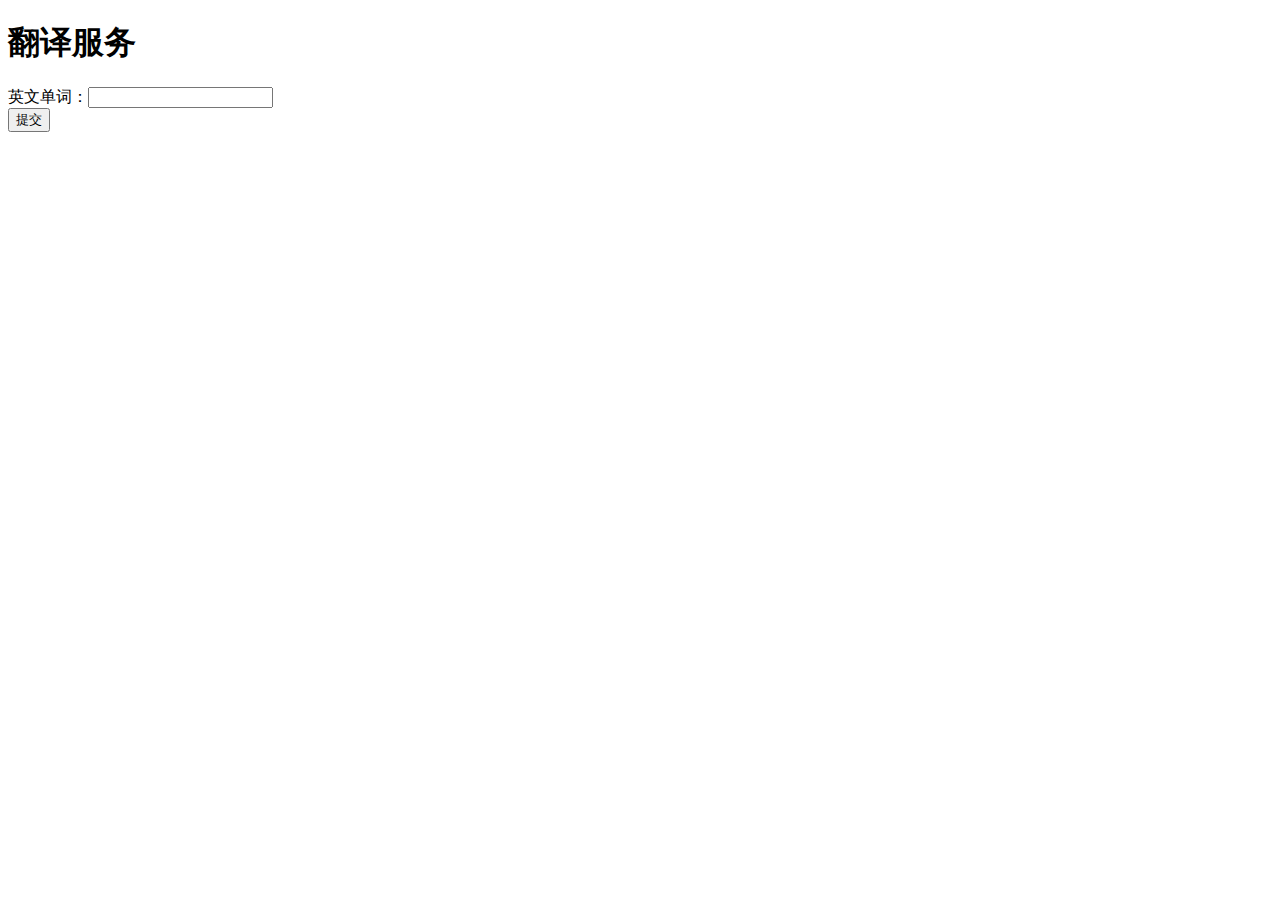
<file: 项目3：简易服务器/webapps/dictionary/index.html>
<!DOCTYPE html>
<html>
<head>
    <meta charset="UTF-8">
    <title>英文翻译中文</title>
</head>
<body>
<h1>翻译服务</h1>
<form method="get" action="translate">
    英文单词：<input type="text" name="english"><br>
    <button type="submit">提交</button>
</form>

</body>
</html>
</file>
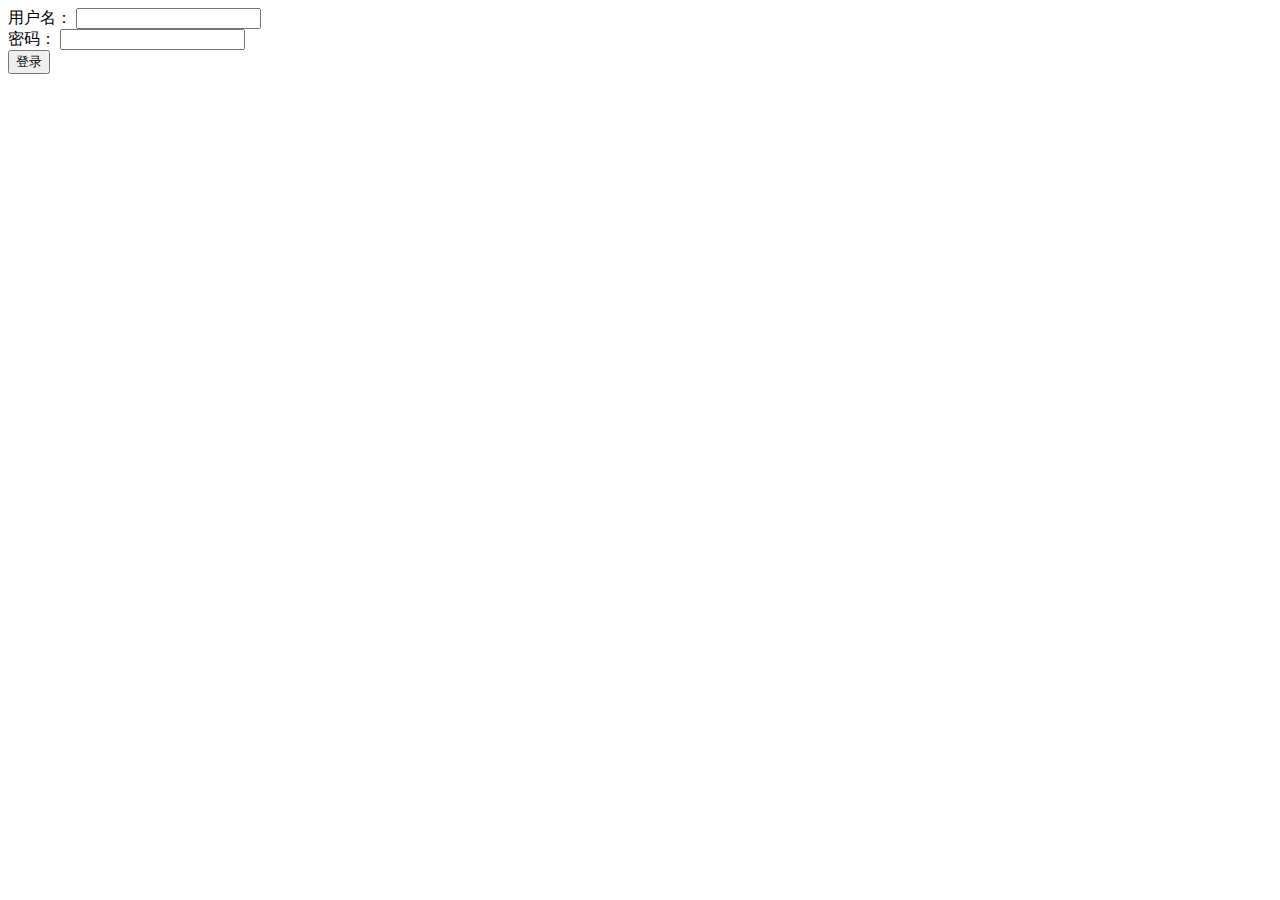
<file: 项目3：简易服务器/webapps/dictionary/login.html>
<!DOCTYPE html>
<html>
<head>
    <meta charset="UTF-8">
    <title>登录</title>
</head>
<body>
<form method="get" action="login-action">
    用户名： <input type="text" name="username"><br>
    密码： <input type="password" name="password"><br>
    <button type="submit">登录</button>
</form>

</body>
</html>
</file>
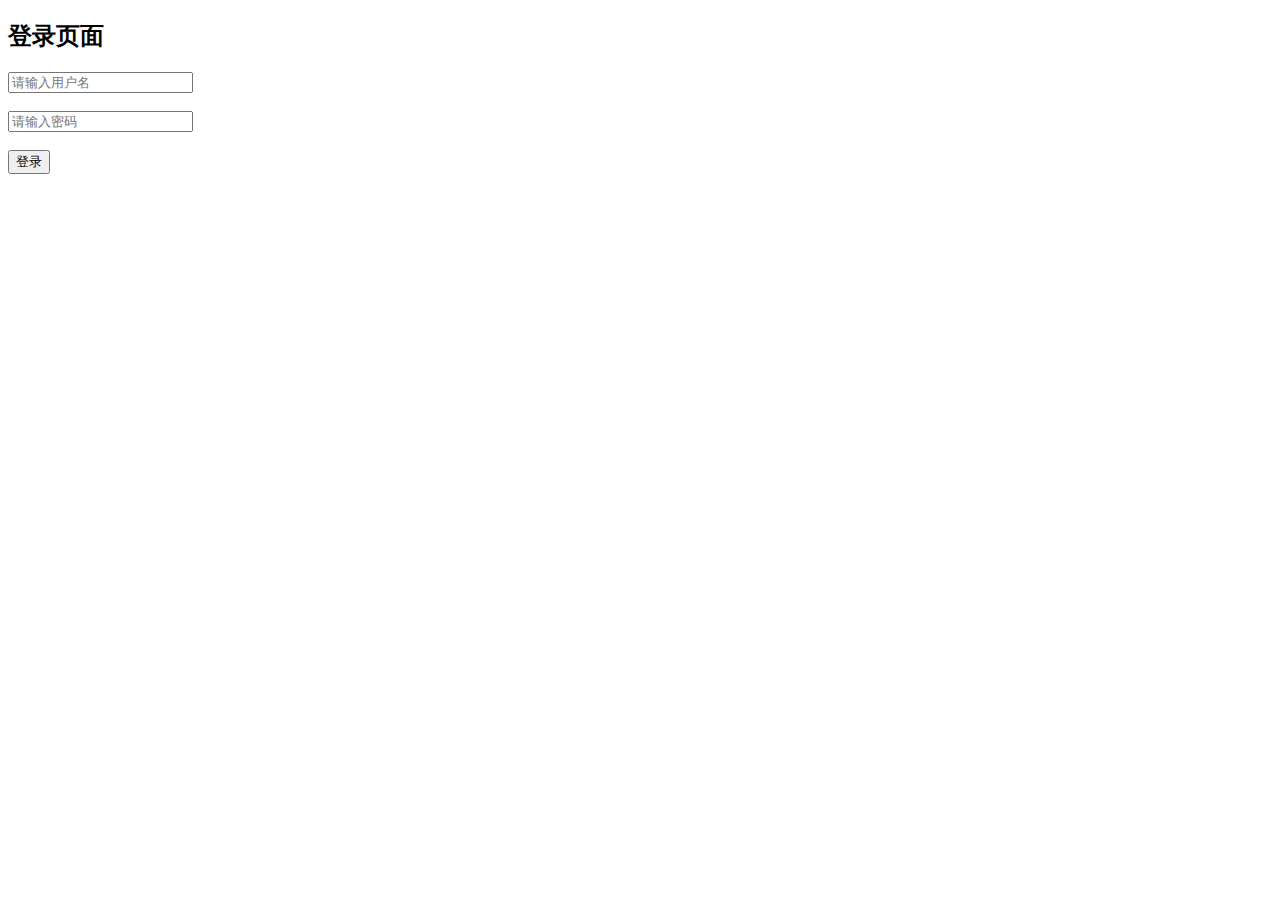
<file: 项目1：个人博客/src/main/webapp（前端代码）/view/login.html>
<!DOCTYPE html>
<html lang="en">
<head>
    <meta charset="UTF-8">
    <title>登录页面</title>
    <script type="text/javascript" src="../static/jquery/jquery-1.12.4.js"></script>
    <script type="text/javascript" src="../js/app.js"></script>
</head>
<body>
<h2>登录页面</h2>
    <!--action为上下文路径,enctype为表单提交格式-->
    <form id="login_form" method="post" action="../login" enctype="application/x-www-form-urlencoded">
        <!--text表示文本框，name表示发请求数据的键值对，placeholder表示水印-->
        <input id="username" type="text" name="username" placeholder="请输入用户名"><br><br>
        <input id="password" type="password" name="password" placeholder="请输入密码"><br><br>
        <input type="submit" value="登录">
    </form>
</body>
</html>
</file>
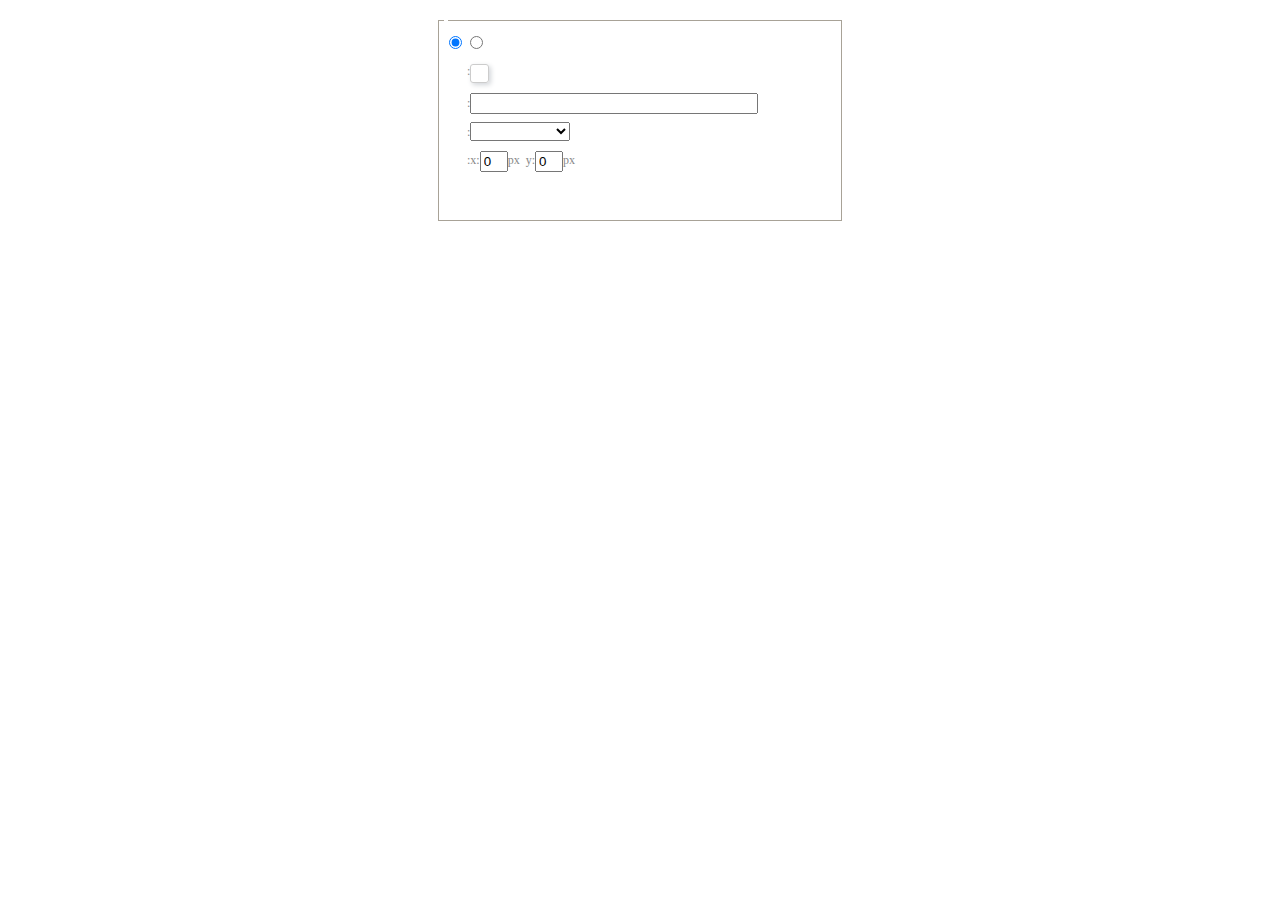
<file: 项目1：个人博客/src/main/webapp（前端代码）/static/ueditor/dialogs/background/background.html>
<!DOCTYPE HTML>
<html>
<head>
    <meta http-equiv="Content-Type" content="text/html;charset=utf-8"/>
    <script type="text/javascript" src="../internal.js"></script>
    <link rel="stylesheet" type="text/css" href="background.css">
</head>
<body>
    <div id="bg_container" class="wrapper">
        <div id="tabHeads" class="tabhead">
            <span class="focus" data-content-id="normal"><var id="lang_background_normal"></var></span>
            <span class="" data-content-id="imgManager"><var id="lang_background_local"></var></span>
        </div>
        <div id="tabBodys" class="tabbody">
            <div id="normal" class="panel focus">
                <fieldset class="bgarea">
                    <legend><var id="lang_background_set"></var></legend>
                    <div class="content">
                        <div>
                            <label><input id="nocolorRadio" class="iptradio" type="radio" name="t" value="none" checked="checked"><var id="lang_background_none"></var></label>
                            <label><input id="coloredRadio" class="iptradio" type="radio" name="t" value="color"><var id="lang_background_colored"></var></label>
                        </div>
                        <div class="wrapcolor pl">
                            <div class="color">
                                <var id="lang_background_color"></var>:
                            </div>
                            <div id="colorPicker"></div>
                            <div class="clear"></div>
                        </div>
                        <div class="wrapcolor pl">
                            <label><var id="lang_background_netimg"></var>:</label><input class="txt" type="text" id="url">
                        </div>
                        <div id="alignment" class="alignment">
                            <var id="lang_background_align"></var>:<select id="repeatType">
                                <option value="center"></option>
                                <option value="repeat-x"></option>
                                <option value="repeat-y"></option>
                                <option value="repeat"></option>
                                <option value="self"></option>
                            </select>
                        </div>
                        <div id="custom" >
                            <var id="lang_background_position"></var>:x:<input type="text" size="1" id="x" maxlength="4" value="0">px&nbsp;&nbsp;y:<input type="text" size="1" id="y" maxlength="4" value="0">px
                        </div>
                    </div>
                </fieldset>

            </div>
            <div id="imgManager" class="panel">
                <div id="imageList" style=""></div>
            </div>
        </div>
    </div>
    <script type="text/javascript" src="background.js"></script>
</body>
</html>
</file>
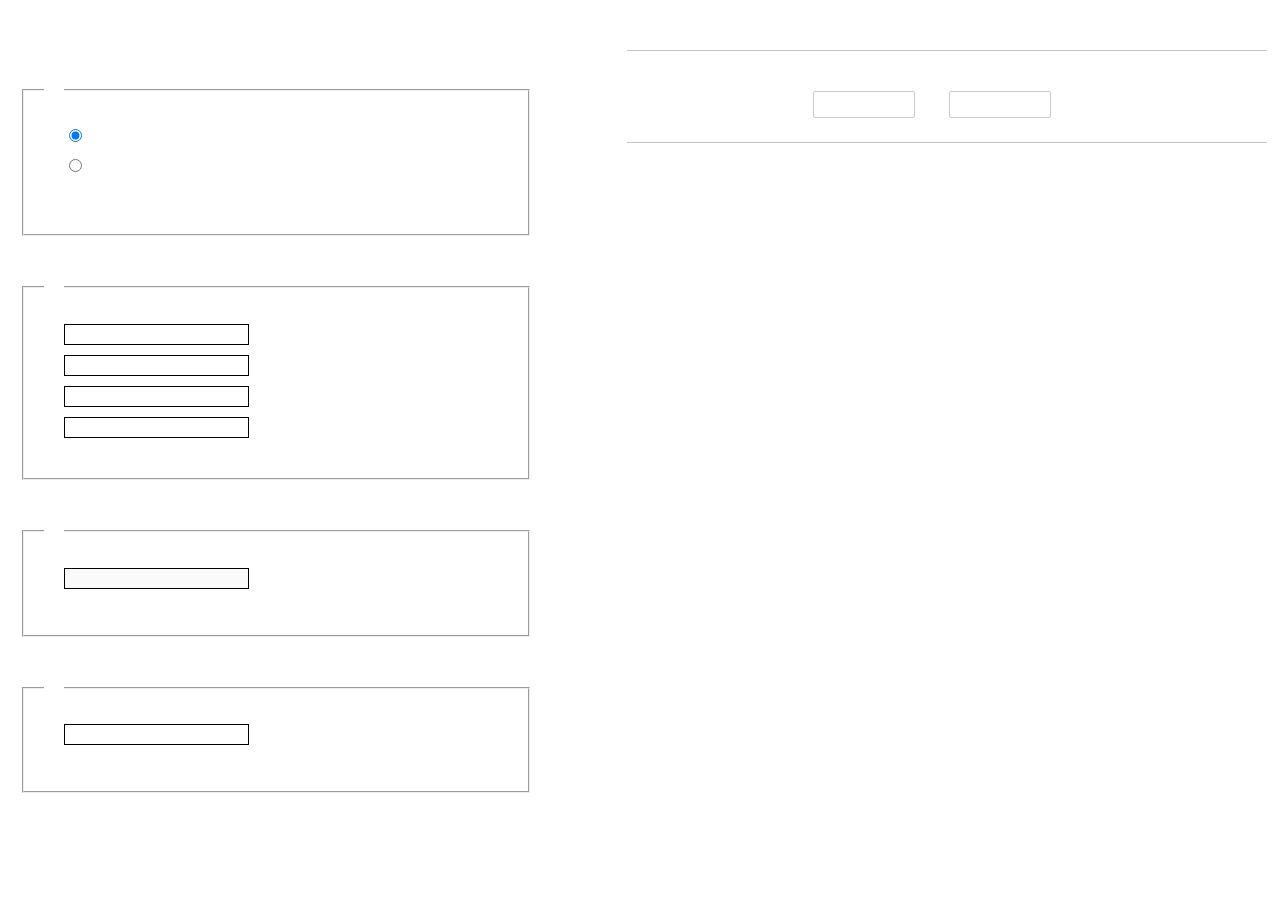
<file: 项目1：个人博客/src/main/webapp（前端代码）/static/ueditor/dialogs/charts/charts.html>
<!DOCTYPE html>
<html>
    <head>
        <title>chart</title>
        <meta chartset="utf-8">
        <link rel="stylesheet" type="text/css" href="charts.css">
        <script type="text/javascript" src="../internal.js"></script>
    </head>
    <body>
        <div class="main">
            <div class="table-view">
                <h3><var id="lang_data_source"></var></h3>
                <div id="tableContainer" class="table-container"></div>
                <h3><var id="lang_chart_format"></var></h3>
                <form name="data-form">
                    <div class="charts-format">
                        <fieldset>
                            <legend><var id="lang_data_align"></var></legend>
                            <div class="format-item-container">
                                <label>
                                    <input type="radio" class="format-ctrl not-pie-item" name="charts-format" value="1" checked="checked">
                                    <var id="lang_chart_align_same"></var>
                                </label>
                                <label>
                                    <input type="radio" class="format-ctrl not-pie-item" name="charts-format" value="-1">
                                    <var id="lang_chart_align_reverse"></var>
                                </label>
                                <br>
                            </div>
                        </fieldset>
                        <fieldset>
                            <legend><var id="lang_chart_title"></var></legend>
                            <div class="format-item-container">
                                <label>
                                    <var id="lang_chart_main_title"></var><input type="text" name="title" class="data-item">
                                </label>
                                <label>
                                    <var id="lang_chart_sub_title"></var><input type="text" name="sub-title" class="data-item not-pie-item">
                                </label>
                                <label>
                                    <var id="lang_chart_x_title"></var><input type="text" name="x-title" class="data-item not-pie-item">
                                </label>
                                <label>
                                    <var id="lang_chart_y_title"></var><input type="text" name="y-title" class="data-item not-pie-item">
                                </label>
                            </div>
                        </fieldset>
                        <fieldset>
                            <legend><var id="lang_chart_tip"></var></legend>
                            <div class="format-item-container">
                                <label>
                                    <var id="lang_cahrt_tip_prefix"></var>
                                    <input type="text" id="tipInput" name="tip" class="data-item" disabled="disabled">
                                </label>
                                <p><var id="lang_cahrt_tip_description"></var></p>
                            </div>
                        </fieldset>
                        <fieldset>
                            <legend><var id="lang_chart_data_unit"></var></legend>
                            <div class="format-item-container">
                                <label><var id="lang_chart_data_unit_title"></var><input type="text" name="unit" class="data-item"></label>
                                <p><var id="lang_chart_data_unit_description"></var></p>
                            </div>
                        </fieldset>
                    </div>
                </form>
            </div>
            <div class="charts-view">
                <div id="chartsContainer" class="charts-container"></div>
                <div id="chartsType" class="charts-type">
                    <h3><var id="lang_chart_type"></var></h3>
                    <div class="scroll-view">
                        <div class="scroll-container">
                            <div id="scrollBed" class="scroll-bed"></div>
                        </div>
                        <div id="buttonContainer" class="button-container">
                            <a href="#" data-title="prev"><var id="lang_prev_btn"></var></a>
                            <a href="#" data-title="next"><var id="lang_next_btn"></var></a>
                        </div>
                    </div>
                </div>
            </div>
        </div>
        <script src="../../third-party/jquery-1.10.2.min.js"></script>
        <script src="../../third-party/highcharts/highcharts.js"></script>
        <script src="chart.config.js"></script>
        <script src="charts.js"></script>
    </body>
</html>
</file>
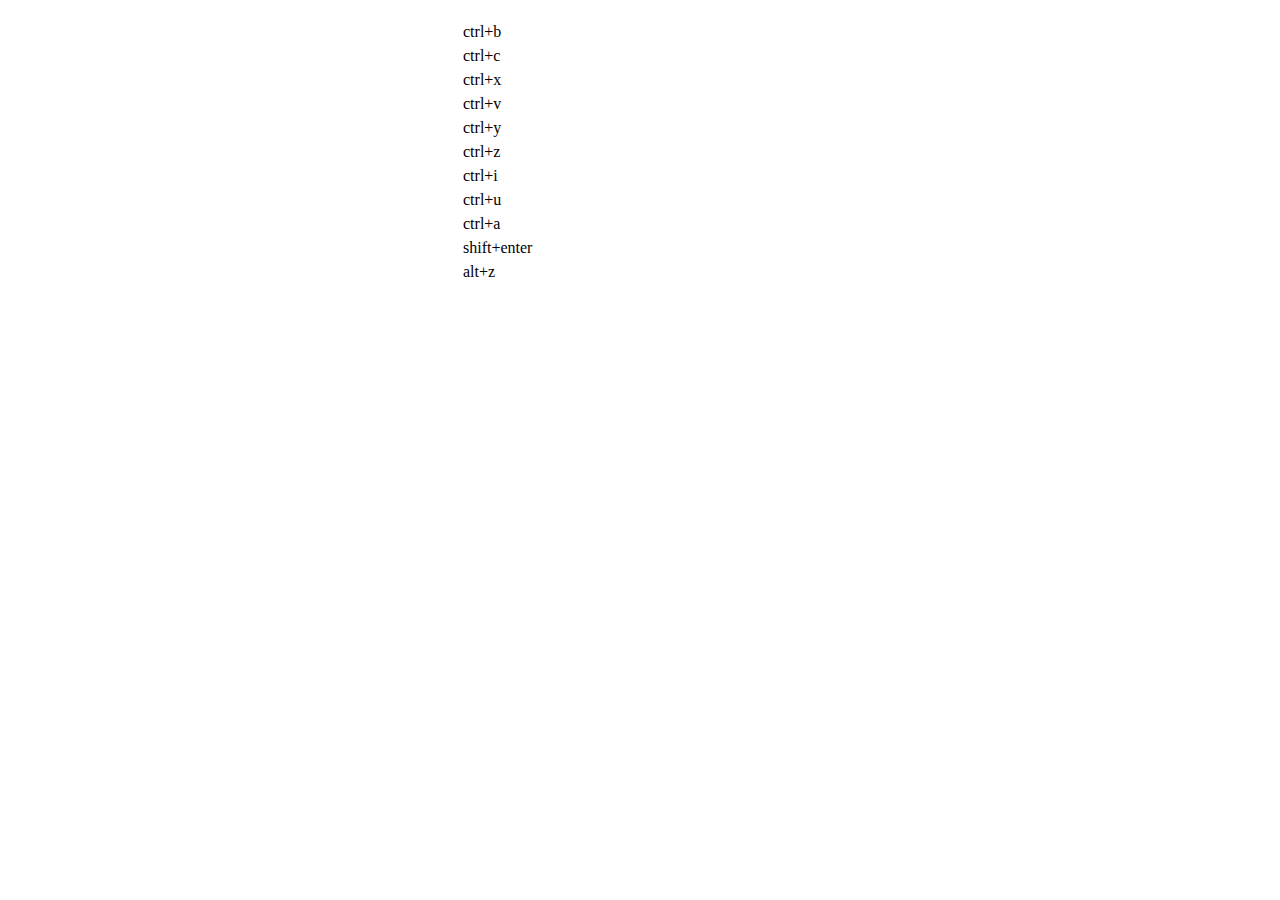
<file: 项目1：个人博客/src/main/webapp（前端代码）/static/ueditor/dialogs/help/help.html>
<!DOCTYPE HTML PUBLIC "-//W3C//DTD HTML 4.01 Transitional//EN"
        "http://www.w3.org/TR/html4/loose.dtd">
<html>
<head>
    <title>帮助</title>
    <meta content="text/html; charset=utf-8" http-equiv="Content-Type"/>
    <script type="text/javascript" src="../internal.js"></script>
    <link rel="stylesheet" type="text/css" href="help.css">
</head>
<body>
<div class="wrapper" id="helptab">
    <div id="tabHeads" class="tabhead">
        <span class="focus" tabsrc="about"><var id="lang_input_about"></var></span>
        <span tabsrc="shortcuts"><var id="lang_input_shortcuts"></var></span>
    </div>
    <div id="tabBodys" class="tabbody">
        <div id="about" class="panel">
            <h1>UEditor</h1>
            <p id="version"></p>
            <p><var id="lang_input_introduction"></var></p>
        </div>
        <div id="shortcuts" class="panel">
            <table>
                <thead>
                <tr>
                    <td><var id="lang_Txt_shortcuts"></var></td>
                    <td><var id="lang_Txt_func"></var></td>
                </tr>
                </thead>
                <tbody>
                <tr>
                    <td>ctrl+b</td>
                    <td><var id="lang_Txt_bold"></var></td>
                </tr>
                <tr>
                    <td>ctrl+c</td>
                    <td><var id="lang_Txt_copy"></var></td>
                </tr>
                <tr>
                    <td>ctrl+x</td>
                    <td><var id="lang_Txt_cut"></var></td>
                </tr>
                <tr>
                    <td>ctrl+v</td>
                    <td><var id="lang_Txt_Paste"></var></td>
                </tr>
                <tr>
                    <td>ctrl+y</td>
                    <td><var id="lang_Txt_undo"></var></td>
                </tr>
                <tr>
                    <td>ctrl+z</td>
                    <td><var id="lang_Txt_redo"></var></td>
                </tr>
                <tr>
                    <td>ctrl+i</td>
                    <td><var id="lang_Txt_italic"></var></td>
                </tr>
                <tr>
                    <td>ctrl+u</td>
                    <td><var id="lang_Txt_underline"></var></td>
                </tr>
                <tr>
                    <td>ctrl+a</td>
                    <td><var id="lang_Txt_selectAll"></var></td>
                </tr>
                <tr>
                    <td>shift+enter</td>
                    <td><var id="lang_Txt_visualEnter"></var></td>
                </tr>
                <tr>
                    <td>alt+z</td>
                    <td><var id="lang_Txt_fullscreen"></var></td>
                </tr>
                </tbody>
            </table>
        </div>
    </div>
</div>
<script type="text/javascript" src="help.js"></script>
</body>
</html>
</file>
<file: 项目1：个人博客/src/main/webapp（前端代码）/static/ueditor/dialogs/background/background.css>
.wrapper{ width: 424px;margin: 10px auto; zoom:1;position: relative}
.tabbody{height:225px;}
.tabbody .panel { position: absolute;width:100%; height:100%;background: #fff; display: none;}
.tabbody .focus { display: block;}

body{font-size: 12px;color: #888;overflow: hidden;}
input,label{vertical-align:middle}
.clear{clear: both;}
.pl{padding-left: 18px;padding-left: 23px\9;}

#imageList {width: 420px;height: 215px;margin-top: 10px;overflow: hidden;overflow-y: auto;}
#imageList div {float: left;width: 100px;height: 95px;margin: 5px 10px;}
#imageList img {cursor: pointer;border: 2px solid white;}

.bgarea{margin: 10px;padding: 5px;height: 84%;border: 1px solid #A8A297;}
.content div{margin: 10px 0 10px 5px;}
.content .iptradio{margin: 0px 5px 5px 0px;}
.txt{width:280px;}

.wrapcolor{height: 19px;}
div.color{float: left;margin: 0;}
#colorPicker{width: 17px;height: 17px;border: 1px solid #CCC;display: inline-block;border-radius: 3px;box-shadow: 2px 2px 5px #D3D6DA;margin: 0;float: left;}
div.alignment,#custom{margin-left: 23px;margin-left: 28px\9;}
#custom input{height: 15px;min-height: 15px;width:20px;}
#repeatType{width:100px;}


/* 图片管理样式 */
#imgManager {
    width: 100%;
    height: 225px;
}
#imgManager #imageList{
    width: 100%;
    overflow-x: hidden;
    overflow-y: auto;
}
#imgManager ul {
    display: block;
    list-style: none;
    margin: 0;
    padding: 0;
}
#imgManager li {
    float: left;
    display: block;
    list-style: none;
    padding: 0;
    width: 113px;
    height: 113px;
    margin: 9px 0 0 19px;
    background-color: #eee;
    overflow: hidden;
    cursor: pointer;
    position: relative;
}
#imgManager li.clearFloat {
    float: none;
    clear: both;
    display: block;
    width:0;
    height:0;
    margin: 0;
    padding: 0;
}
#imgManager li img {
    cursor: pointer;
}
#imgManager li .icon {
    cursor: pointer;
    width: 113px;
    height: 113px;
    position: absolute;
    top: 0;
    left: 0;
    z-index: 2;
    border: 0;
    background-repeat: no-repeat;
}
#imgManager li .icon:hover {
    width: 107px;
    height: 107px;
    border: 3px solid #1094fa;
}
#imgManager li.selected .icon {
    background-image: url(images/success.png);
    background-position: 75px 75px;
}
#imgManager li.selected .icon:hover {
    width: 107px;
    height: 107px;
    border: 3px solid #1094fa;
    background-position: 72px 72px;
}
</file>
<file: 项目1：个人博客/src/main/webapp（前端代码）/static/ueditor/dialogs/charts/charts.css>
html, body {
    width: 100%;
    height: 100%;
    margin: 0;
    padding: 0;
    overflow-x: hidden;
}

.main {
    width: 100%;
    overflow: hidden;
}

.table-view {
    height: 100%;
    float: left;
    margin: 20px;
    width: 40%;
}

.table-view .table-container {
    width: 100%;
    margin-bottom: 50px;
    overflow: scroll;
}

.table-view th {
    padding: 5px 10px;
    background-color: #F7F7F7;
}

.table-view td {
    width: 50px;
    text-align: center;
    padding:0;
}

.table-container input {
    width: 40px;
    padding: 5px;
    border: none;
    outline: none;
}

.table-view caption {
    font-size: 18px;
    text-align: left;
}

.charts-view {
    /*margin-left: 49%!important;*/
    width: 50%;
    margin-left: 49%;
    height: 400px;
}

.charts-container {
    border-left: 1px solid #c3c3c3;
}

.charts-format fieldset {
    padding-left: 20px;
    margin-bottom: 50px;
}

.charts-format legend {
    padding-left: 10px;
    padding-right: 10px;
}

.format-item-container {
    padding: 20px;
}

.format-item-container label {
    display: block;
    margin: 10px 0;
}

.charts-format .data-item {
    border: 1px solid black;
    outline: none;
    padding: 2px 3px;
}

/* 图表类型 */

.charts-type {
    margin-top: 50px;
    height: 300px;
}

.scroll-view {
    border: 1px solid #c3c3c3;
    border-left: none;
    border-right: none;
    overflow: hidden;
}

.scroll-container {
    margin: 20px;
    width: 100%;
    overflow: hidden;
}

.scroll-bed {
    width: 10000px;
    _margin-top: 20px;
    -webkit-transition: margin-left .5s ease;
    -moz-transition: margin-left .5s ease;
    transition: margin-left .5s ease;
}

.view-box {
    display: inline-block;
    *display: inline;
    *zoom: 1;
    margin-right: 20px;
    border: 2px solid white;
    line-height: 0;
    overflow: hidden;
    cursor: pointer;
}

.view-box img {
    border: 1px solid #cecece;
}

.view-box.selected {
    border-color: #7274A7;
}

.button-container {
    margin-bottom: 20px;
    text-align: center;
}

.button-container a {
    display: inline-block;
    width: 100px;
    height: 25px;
    line-height: 25px;
    border: 1px solid #c2ccd1;
    margin-right: 30px;
    text-decoration: none;
    color: black;
    -webkit-border-radius: 2px;
    -moz-border-radius: 2px;
    border-radius: 2px;
}

.button-container a:HOVER {
    background: #fcfcfc;
}

.button-container a:ACTIVE {
    border-top-color: #c2ccd1;
    box-shadow:inset 0 5px 4px -4px rgba(49, 49, 64, 0.1);
}

.edui-charts-not-data {
    height: 100px;
    line-height: 100px;
    text-align: center;
}
</file>
<file: 项目1：个人博客/src/main/webapp（前端代码）/static/ueditor/dialogs/help/help.css>
.wrapper{width: 370px;margin: 10px auto;zoom: 1;}
.tabbody{height: 360px;}
.tabbody .panel{width:100%;height: 360px;position: absolute;background: #fff;}
.tabbody .panel h1{font-size:26px;margin: 5px 0 0 5px;}
.tabbody .panel p{font-size:12px;margin: 5px 0 0 5px;}
.tabbody table{width:90%;line-height: 20px;margin: 5px 0 0 5px;;}
.tabbody table thead{font-weight: bold;line-height: 25px;}
</file>
